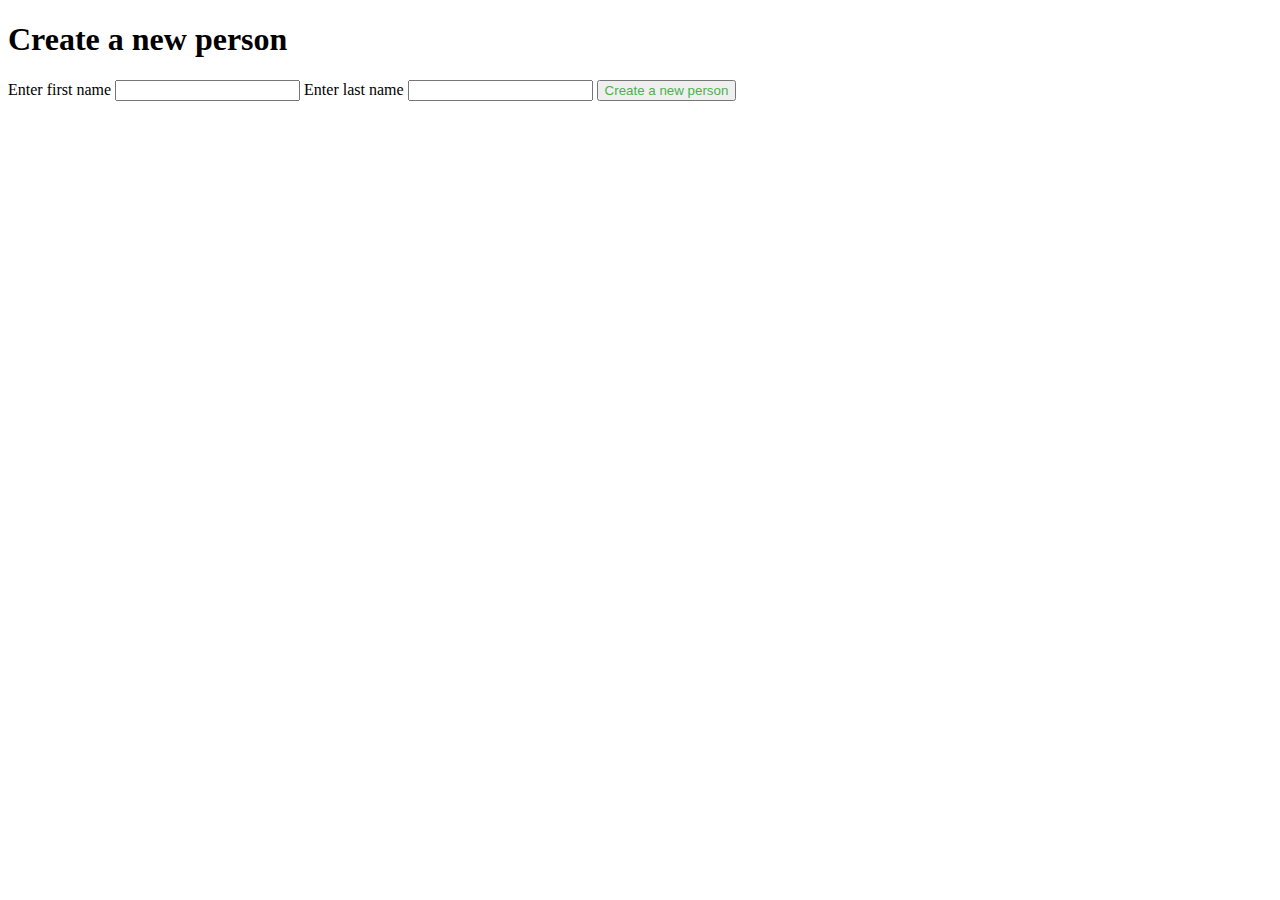
<file: src/main/resources/templates/home/create.html>
<!DOCTYPE html>
<html lang="en">
<head>
    <meta charset="UTF-8">
    <title>Title</title>
</head>
<body>
  <h1>Create a new person</h1>

  <form action="/createNew" method="post">
    <label>Enter first name</label>
    <input type="text" name="first_name">
    <label>Enter last name</label>
    <input type="text" name="last_name">
    <input type="submit" value="Create a new person" style="color: #4CAF50">
  </form>
</body>
</html>
</file>
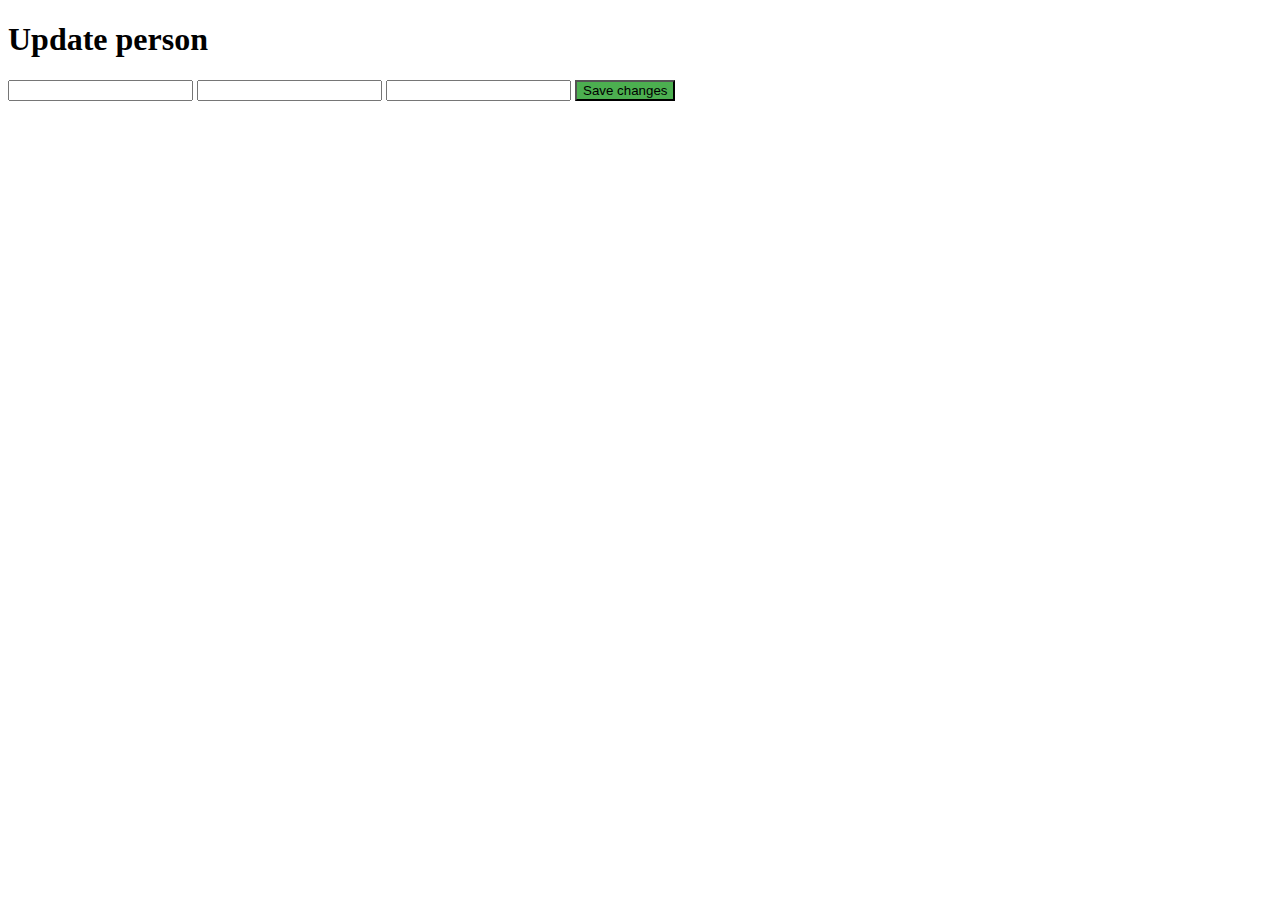
<file: src/main/resources/templates/home/updateOne.html>
<!DOCTYPE html>
<html lang="en">
<head>
    <meta charset="UTF-8">
    <title>Title</title>
</head>
<body>
  <h1>Update person</h1>

  <form action="/updatePerson" method="post">
    <input type="text" name="id" th:value="${person.id}">
    <input type="text" name="first_name" th:value="${person.first_name}">
    <input type="text" name="last_name" th:value="${person.last_name}">
    <input type="submit" value="Save changes" style="background-color: #4CAF50">
  </form>
</body>
</html>
</file>
